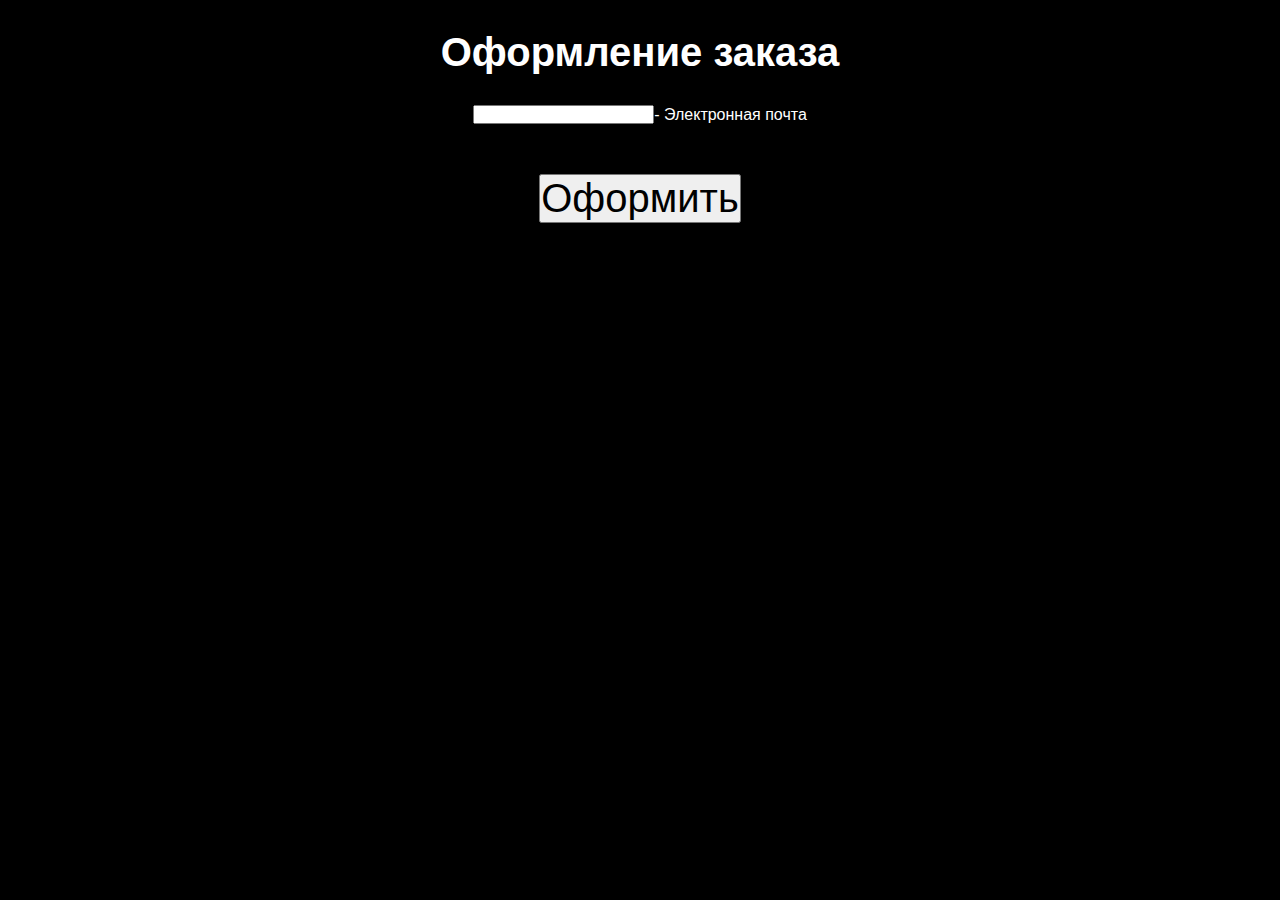
<file: NextList.html>
<!DOCTYPE html>
<html lang="en">
<head>
    <meta charset="UTF-8">
    <meta http-equiv="X-UA-Compatible" content="IE=edge">
    <meta name="viewport" content="width=device-width, initial-scale=1.0">
    <link rel="stylesheet" href="./NextStyle.css" />
    <title>Order</title>
</head>
<body>
    <div>
        <h1> Оформление заказа</h1>
        <div class="InputClass">
        <input class="nptCool" type="text">   - Электронная почта</input>

        </div>
        <div class="InputClass"></div>
        <div class="blockOfbtn">
        <button id="btnForAlert"> Оформить</button>
        </div>
    </div>
<div>
    <a id="AfterOrder" href="index.html"></a>
</div>




    <script src="programm.js"></script>
</body>
</html>
</file>
<file: NextStyle.css>
*
{
    color: white;
padding: 0%;
margin: 0%;
}
html
{
background-color: black;
font-family: 'Franklin Gothic Medium', 'Arial Narrow', Arial, sans-serif;

}
h1
{
text-align: center;
margin-top: 30px;
font-size: 40px;
}
p
{
    text-align: center;

}
input
{
   
color: black;
}
.InputClass
{
    display: flex;
    align-items: center;
    justify-content: center;
    
    margin-top: 30px;
}
a
{
display: flex;

justify-content: center;
margin-top: 20px;
}
button
{
 
    margin-top: 20px;
    font-size: 40px;
  
    color:black ;
}
.blockOfbtn
{
    display: flex;
    align-items: center;
    justify-content: center;
}
.AfterbtnClick
{
font-size: 40px;
}
</file>
